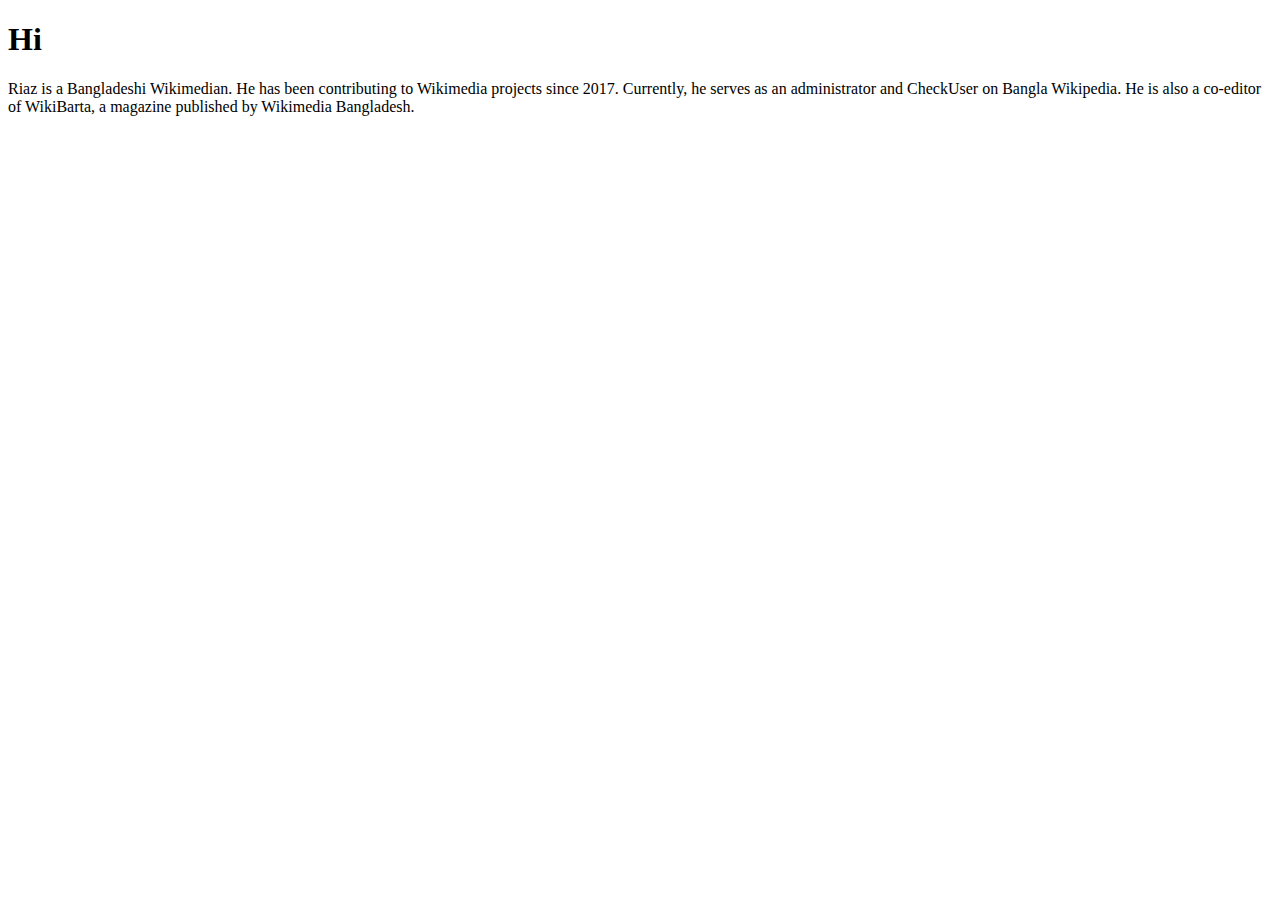
<file: index.html>
<!DOCTYPE html>
<html>
<head>
    <title>Riaz</title>
</head>
<body>
    <h1>Hi</h1>
    <p>Riaz is a Bangladeshi Wikimedian. He has been contributing to Wikimedia projects since 2017. Currently, he serves as an administrator and CheckUser on Bangla Wikipedia. He is also a co-editor of WikiBarta, a magazine published by Wikimedia Bangladesh.</p>
</body>
</html>
</file>
